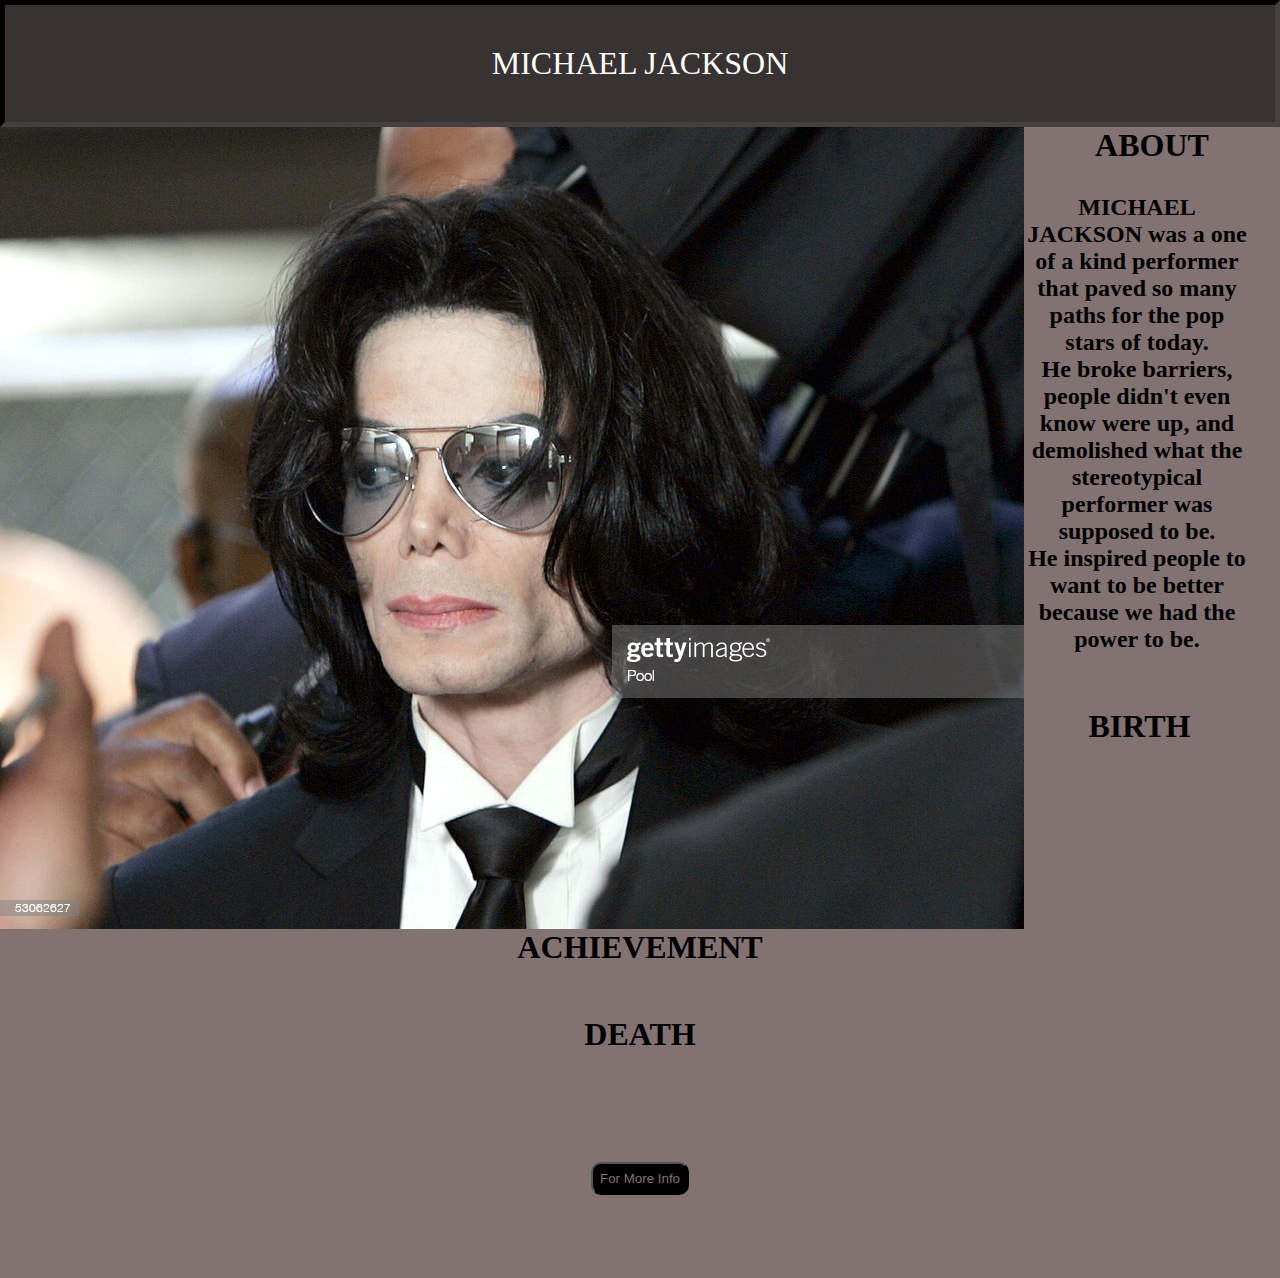
<file: index.html>
<!DOCTYPE html>
<html lang="en">
<head>
    <meta charset="UTF-8">
    <meta http-equiv="X-UA-Compatible" content="IE=edge">
    <meta name="viewport" content="width=device-width, initial-scale=1.0">
    <title>tribute</title>
    <link rel="stylesheet" href="style.css">
</head>
<body>
    <div id="wrapper">
    <div class="header">MICHAEL JACKSON</div>
    
    <img src="tribute.jpg" alt="michael jackson" style="float:left;max-width:100%; height:auto;">
    <h1>ABOUT</h1>
    <h2> MICHAEL JACKSON was a one of a kind performer that paved so many paths for the pop stars of today.<br> He broke barriers, people didn't even know were up, and demolished what the stereotypical performer was supposed to be.<br> He inspired people to want to be better because we had the power to be.</h2>
    </div>
    
    <div class="birth">
        <a href="birth.html" target="_self"><h1>BIRTH</h1></a>
    </div>

    <div class="achievement">
        <a href="achievement.html"><h1>ACHIEVEMENT</h1></a>
    </div>
    <div class="death">
        <a href="death.html"><h1>DEATH</h1></a>
    </div>

    <div class="center">
        <a href="https://en.wikipedia.org/wiki/Michael_Jackson">
        <button> For More Info</button></a>
    </div>

</div>
</body>
</html>
</file>
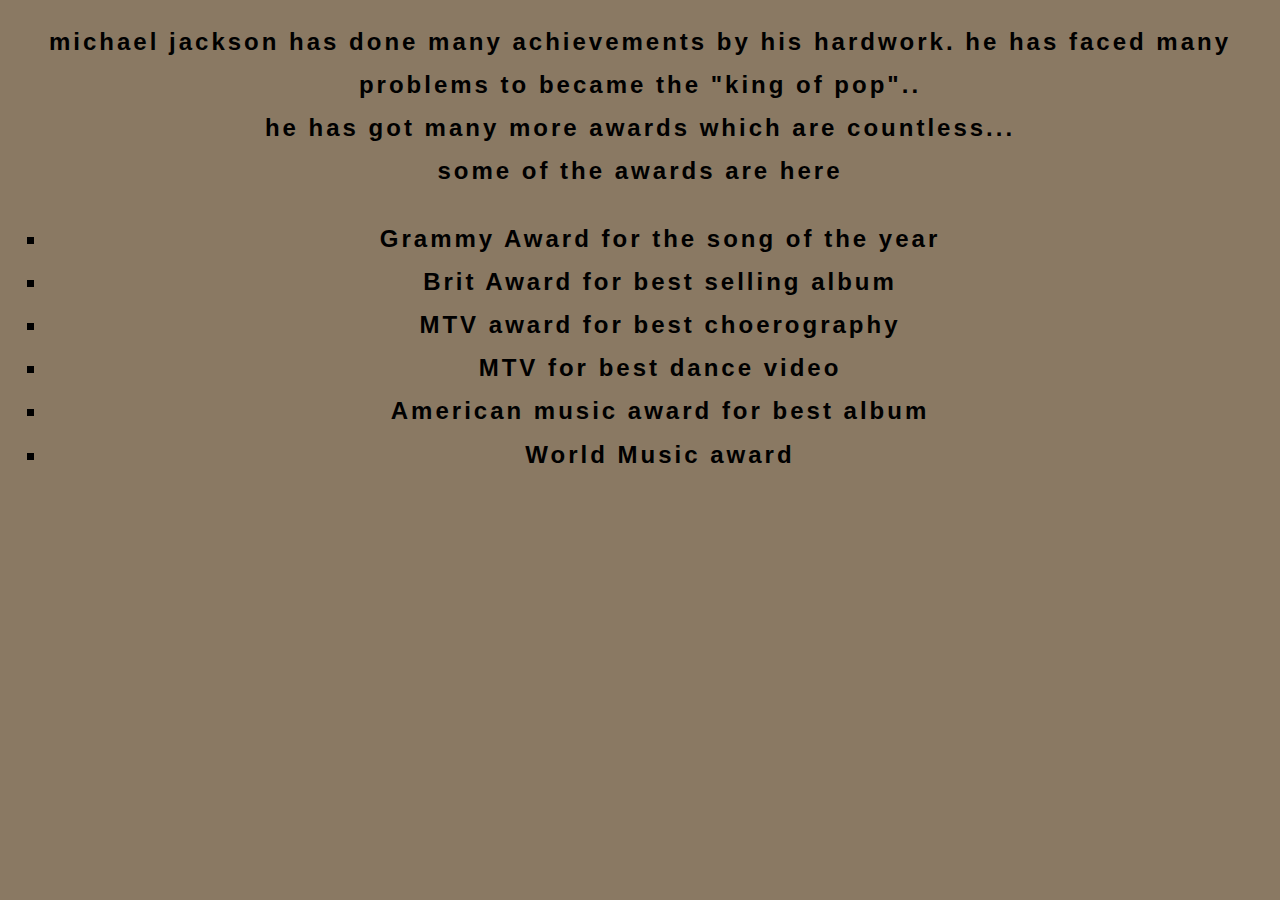
<file: achievement.html>
<!DOCTYPE html>
<html lang="en">
<head>
    <meta charset="UTF-8">
    <meta http-equiv="X-UA-Compatible" content="IE=edge">
    <meta name="viewport" content="width=device-width, initial-scale=1.0">
    <title>tribute</title>
</head>
<style>
    body{
        background-color: rgb(138, 121, 99);
        letter-spacing: 3px;
        line-height: 1.8;
    }
    h2{
        font-family:sans-serif;
        text-align: center;
    }
    
    li{
        list-style-type: square;
    }
    </style>
<body>
    <h2>michael jackson has done many achievements by his hardwork. he has faced many problems to became the "king of pop"..<br>
    he has got many more awards which are countless...<br>
    some of the awards are here

    <ul>
        <li>Grammy Award for the song of the year</li>
        <li>Brit Award for best selling album</li>
        <li>MTV award for best choerography</li>
        <li>MTV for best dance video</li>
        <li>American music award for best album</li>
        <li>World Music award</li>
    </ul>
</h2>
        
       
        
</body>
</html>
</file>
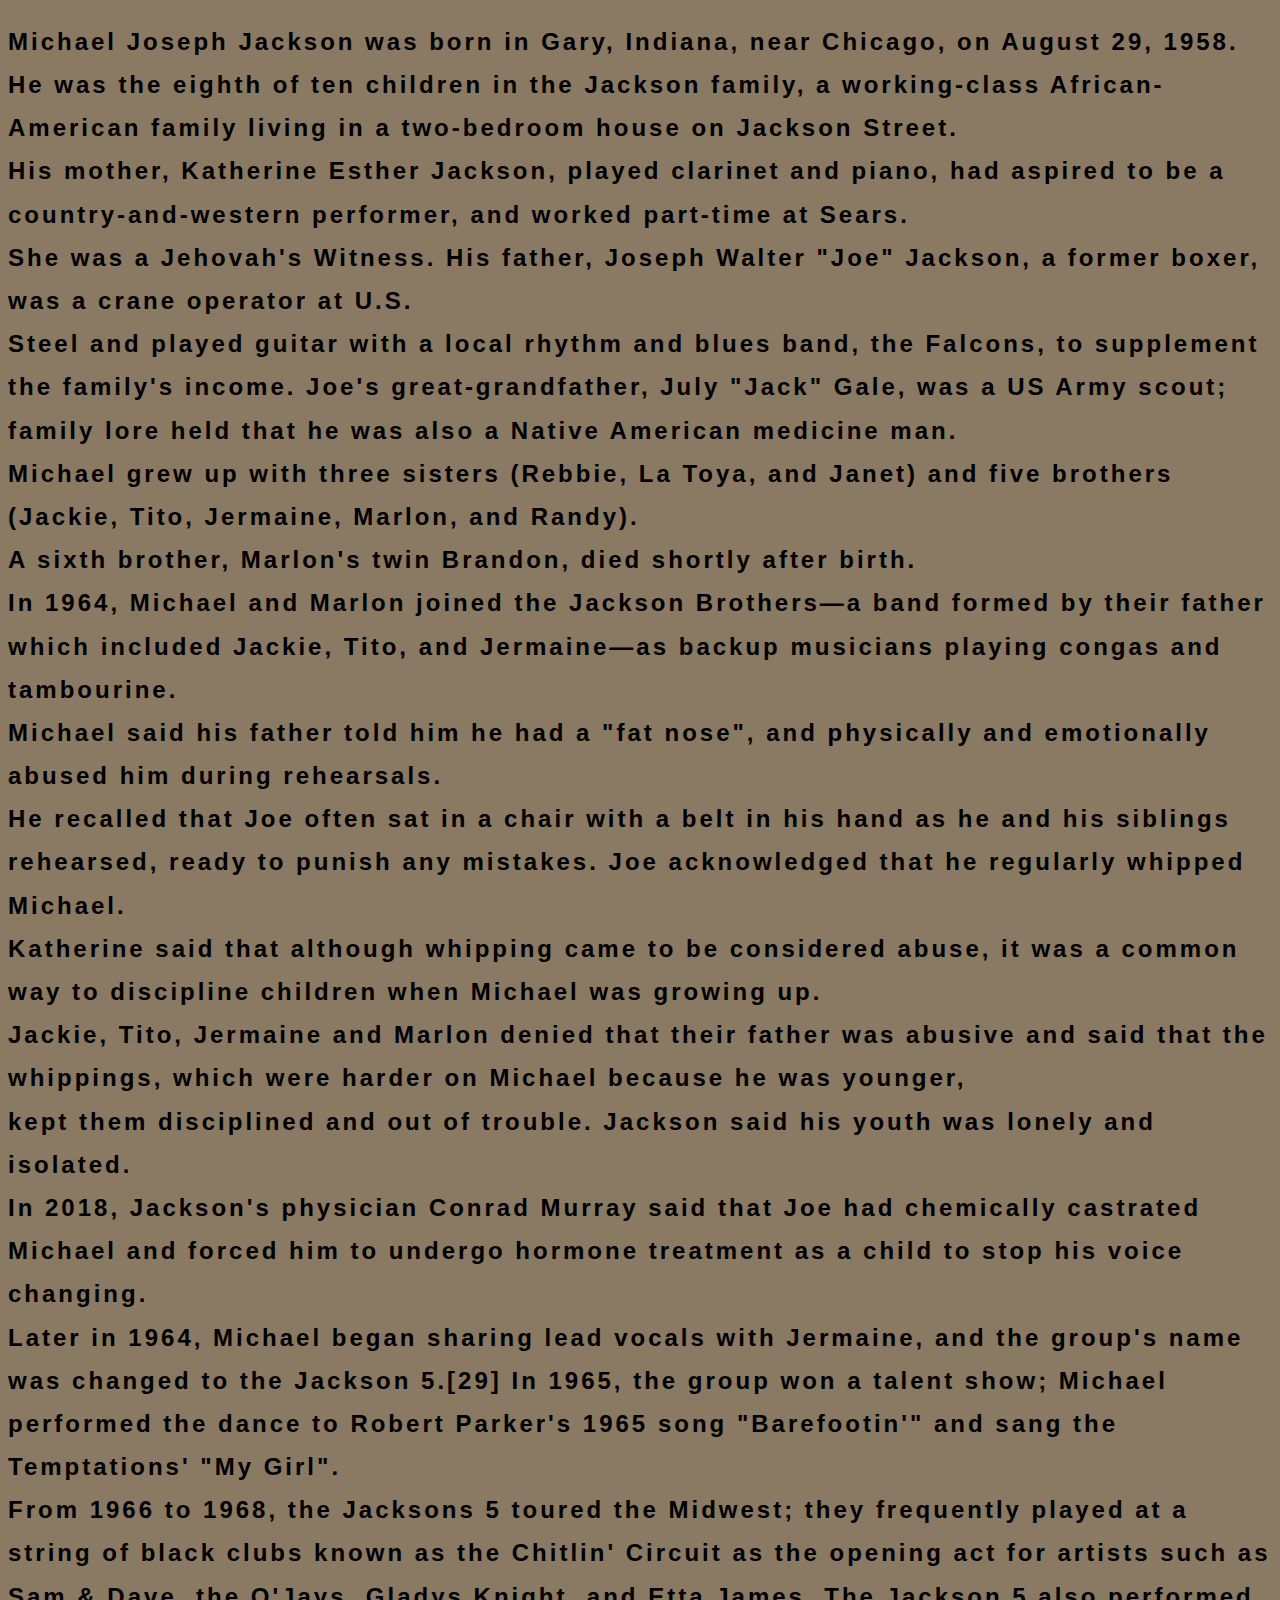
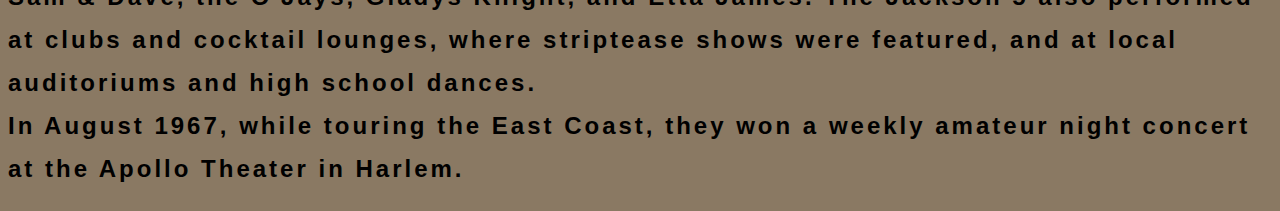
<file: birth.html>
<!DOCTYPE html>
<html lang="en">
<head>
    <meta charset="UTF-8">
    <meta http-equiv="X-UA-Compatible" content="IE=edge">
    <meta name="viewport" content="width=device-width, initial-scale=1.0">
    <title>tribute</title>
    <style>
        body{
            background-color: rgb(138, 121, 99);
            letter-spacing: 3px;
            line-height: 1.8;
        }
        h2{
            font-family:sans-serif;
        }
    </style>
</head>
<body>
    <h2>Michael Joseph Jackson was born in Gary, Indiana, near Chicago, on August 29, 1958.<br> He was the eighth of ten children in the Jackson family, a working-class African-American family living in a two-bedroom house on Jackson Street.<br> His mother, Katherine Esther Jackson, played clarinet and piano, had aspired to be a country-and-western performer, and worked part-time at Sears.<br> She was a Jehovah's Witness. His father, Joseph Walter "Joe" Jackson, a former boxer, was a crane operator at U.S. <br> Steel and played guitar with a local rhythm and blues band, the Falcons, to supplement the family's income. Joe's great-grandfather, July "Jack" Gale, was a US Army scout; family lore held that he was also a Native American medicine man. <br> Michael grew up with three sisters (Rebbie, La Toya, and Janet) and five brothers (Jackie, Tito, Jermaine, Marlon, and Randy).<br> A sixth brother, Marlon's twin Brandon, died shortly after birth.<br>

        In 1964, Michael and Marlon joined the Jackson Brothers—a band formed by their father which included Jackie, Tito, and Jermaine—as backup musicians playing congas and tambourine.<br> Michael said his father told him he had a "fat nose", and physically and emotionally abused him during rehearsals.<br> He recalled that Joe often sat in a chair with a belt in his hand as he and his siblings rehearsed, ready to punish any mistakes. Joe acknowledged that he regularly whipped Michael.<br> Katherine said that although whipping came to be considered abuse, it was a common way to discipline children when Michael was growing up.<br> Jackie, Tito, Jermaine and Marlon denied that their father was abusive and said that the whippings, which were harder on Michael because he was younger,<br> kept them disciplined and out of trouble. Jackson said his youth was lonely and isolated.<br> In 2018, Jackson's physician Conrad Murray said that Joe had chemically castrated Michael and forced him to undergo hormone treatment as a child to stop his voice changing.<br>
        
        Later in 1964, Michael began sharing lead vocals with Jermaine, and the group's name was changed to the Jackson 5.[29] In 1965, the group won a talent show; Michael performed the dance to Robert Parker's 1965 song "Barefootin'" and sang the Temptations' "My Girl".<br> From 1966 to 1968, the Jacksons 5 toured the Midwest; they frequently played at a string of black clubs known as the Chitlin' Circuit as the opening act for artists such as Sam & Dave, the O'Jays, Gladys Knight, and Etta James. The Jackson 5 also performed at clubs and cocktail lounges, where striptease shows were featured, and at local auditoriums and high school dances.<br> In August 1967, while touring the East Coast, they won a weekly amateur night concert at the Apollo Theater in Harlem.</h2>
</body>
</html>
</file>
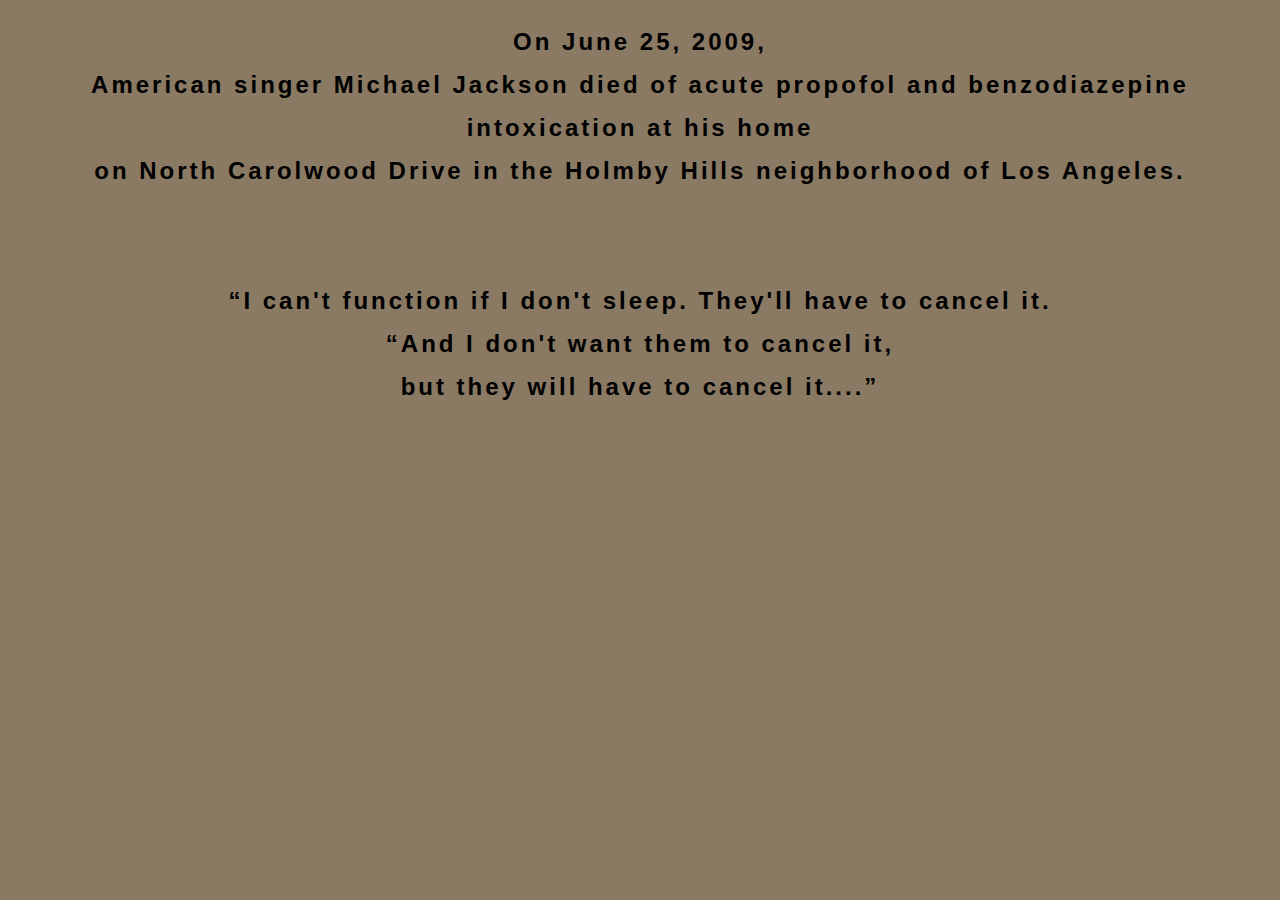
<file: death.html>
<!DOCTYPE html>
<html lang="en">
<head>
    <meta charset="UTF-8">
    <meta http-equiv="X-UA-Compatible" content="IE=edge">
    <meta name="viewport" content="width=device-width, initial-scale=1.0">
    <title>tribute</title>
</head>
<style>
    body{
        background-color: rgb(138, 121, 99);
        letter-spacing: 3px;
        line-height: 1.8;
        text-align: center;
    }
    h2{
        font-family:sans-serif;
    }
</style>
<body>
    <h2>
        On June 25, 2009,<br> American singer Michael Jackson died of acute propofol and benzodiazepine intoxication at his home<br> on North Carolwood Drive in the Holmby Hills neighborhood of Los Angeles.
    <br> <br> <br>“I can't function if I don't sleep. They'll have to cancel it. <br>“And I don't want them to cancel it, <br>but they will have to cancel it....” 
    </h2>
</body>
</html>
</file>
<file: style.css>
*
{
    margin:0px;
    padding:0px;
    box-sizing: border-box;
}
body{
    background-color: rgb(131, 114, 114);
}

.header
{
    border:5px inset rgb(70, 65, 65);
    background-color: rgb(56, 50, 50);
    color:white;
    padding:40px;
    text-align: center;
    font-size:xx-large;
}
h1{
    text-align: center;
}

h2
{
    text-align: center;
    padding:30px;
    font-family: cursive;
}

.birth
{
    
    text-align: center;
    color:black;
    padding:25px;
}

.achievement{
    
    text-align: center;
    color:black;
    padding:25px;
}

.death
{
    
    text-align: center;
    color:black;
    padding:25px;
    
    
}

.birth h1{
    color:black;
    cursor: grab;
    text-decoration:black;
}

.achievement h1{
    color:black;
    cursor: grab;
    text-decoration: none;
}

.death h1{
    color:black;
    cursor: grab;
    text-decoration: none;
}


a:link{
    text-decoration: none;
}

a:hover{
    text-decoration:underline;
}

.center
{
        display: flex;
    justify-content: center;
    align-items: center;
    height: 200px;
}

button{
    padding: 7px;
    border-radius: 10px;
    background-color: black;
    color: rgb(131, 114, 114);
  cursor:grab;
}
</file>
